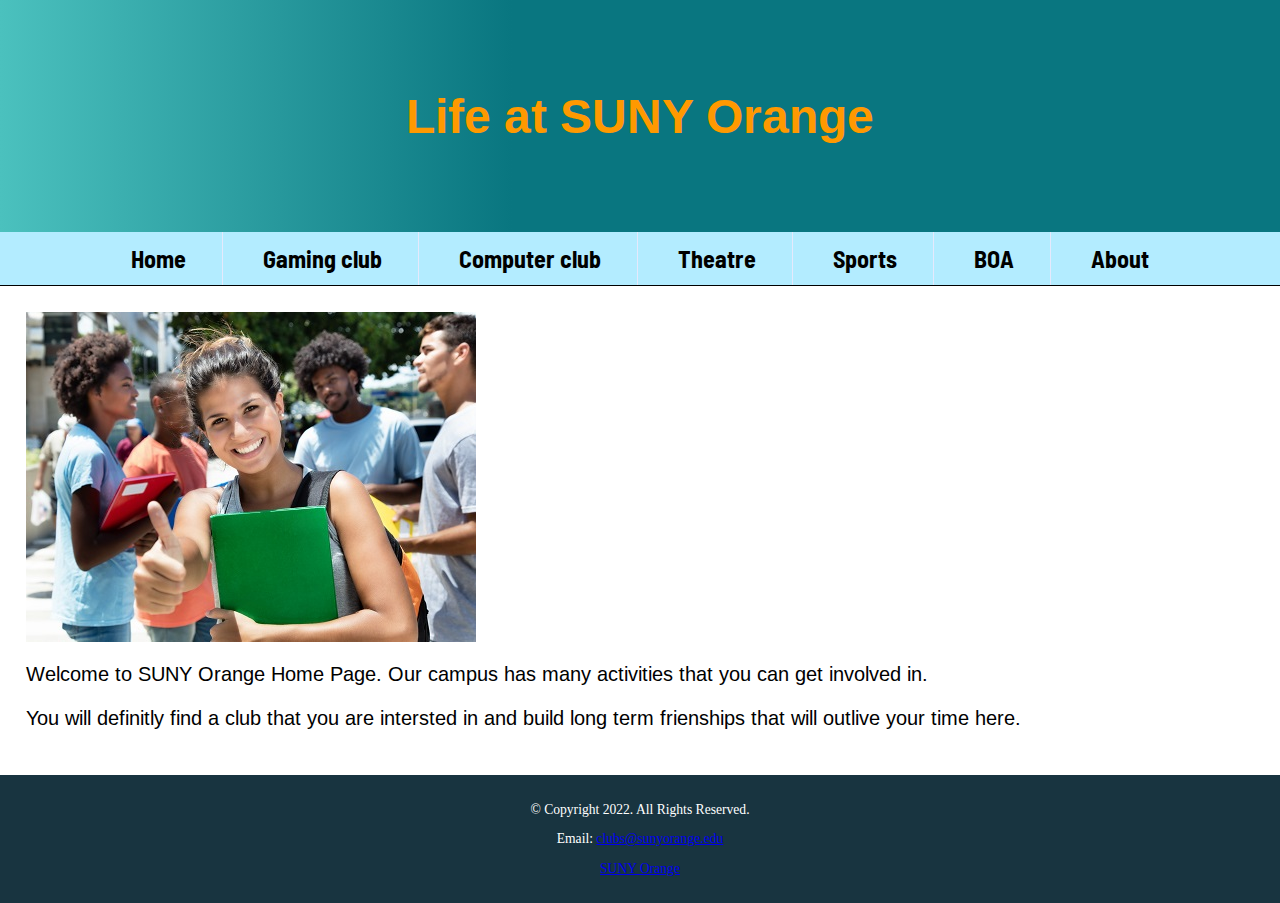
<file: index.html>
<!DOCTYPE html>
<!--
	Group Member Names: Christian Morgan, Derrick Davis, Theodore Petrides
	File Name: template
	Date: 9/15/22
-->
  <html lang="en">
    <head>
	   <title>Suny Orange</title>
	    <meta charset="utf-8">
      <link rel="stylesheet" href="css/styles.css">
      <link href="https://fonts.googleapis.com/css2?family=Arimo&family=Barlow+Semi+Condensed&display=swap" rel="stylesheet">
      <meta name="viewport" content="width=device-width, initial-scale=1">
      <link rel="shortcut icon" href="images/logo.png">
      <link rel="icon" type="images/png" sizes="32x32" href="images/logo.png">
      <link rel="apple-touch-icon" sizes="180x180" href="images/logo.png">
      <link rel="icon" sizes="192x192" href="images/logo.png">
    </head>
    <body>

	  <header>
      <h1>Life at SUNY Orange</h1>
    </header>

	  <nav>
      <ul>
        <li><a href="index.html">Home </a></li>
        <li><a href="gaming.html">Gaming club </a></li>
        <li><a href="computer.html">Computer club </a></li>
        <li><a href="theatre.html">Theatre </a></li>
        <li><a href="sports.html">Sports </a></li>
        <li><a href="boa.html">BOA</a></li>
        <li><a href="about.html">About</a></li>
      </ul>
	  </nav>
<!--
  Main element purpose: To add the main content to the webpage.
-->

    <main><div id="Welcome">
    <img src="images/student-with-folder.jpg" alt="student with there thumbs up while holding a folder">
  </div>
      <p>Welcome to SUNY Orange Home Page. Our campus has many activities that you can get involved in.</p>
      <p> You will definitly find a club that you are intersted in and build long term frienships that will outlive your time here.</p>
    </main>

	  <footer>
      <p>&copy; Copyright 2022. All Rights Reserved.</p>
      <p>Email: <a href="mailto:clubs@sunyorange.edu">clubs@sunyorange.edu</a></p>
      <p><a href="https://sunyorange.edu">SUNY Orange</p></a>
	  </footer>

    </body>

  </html>
</file>
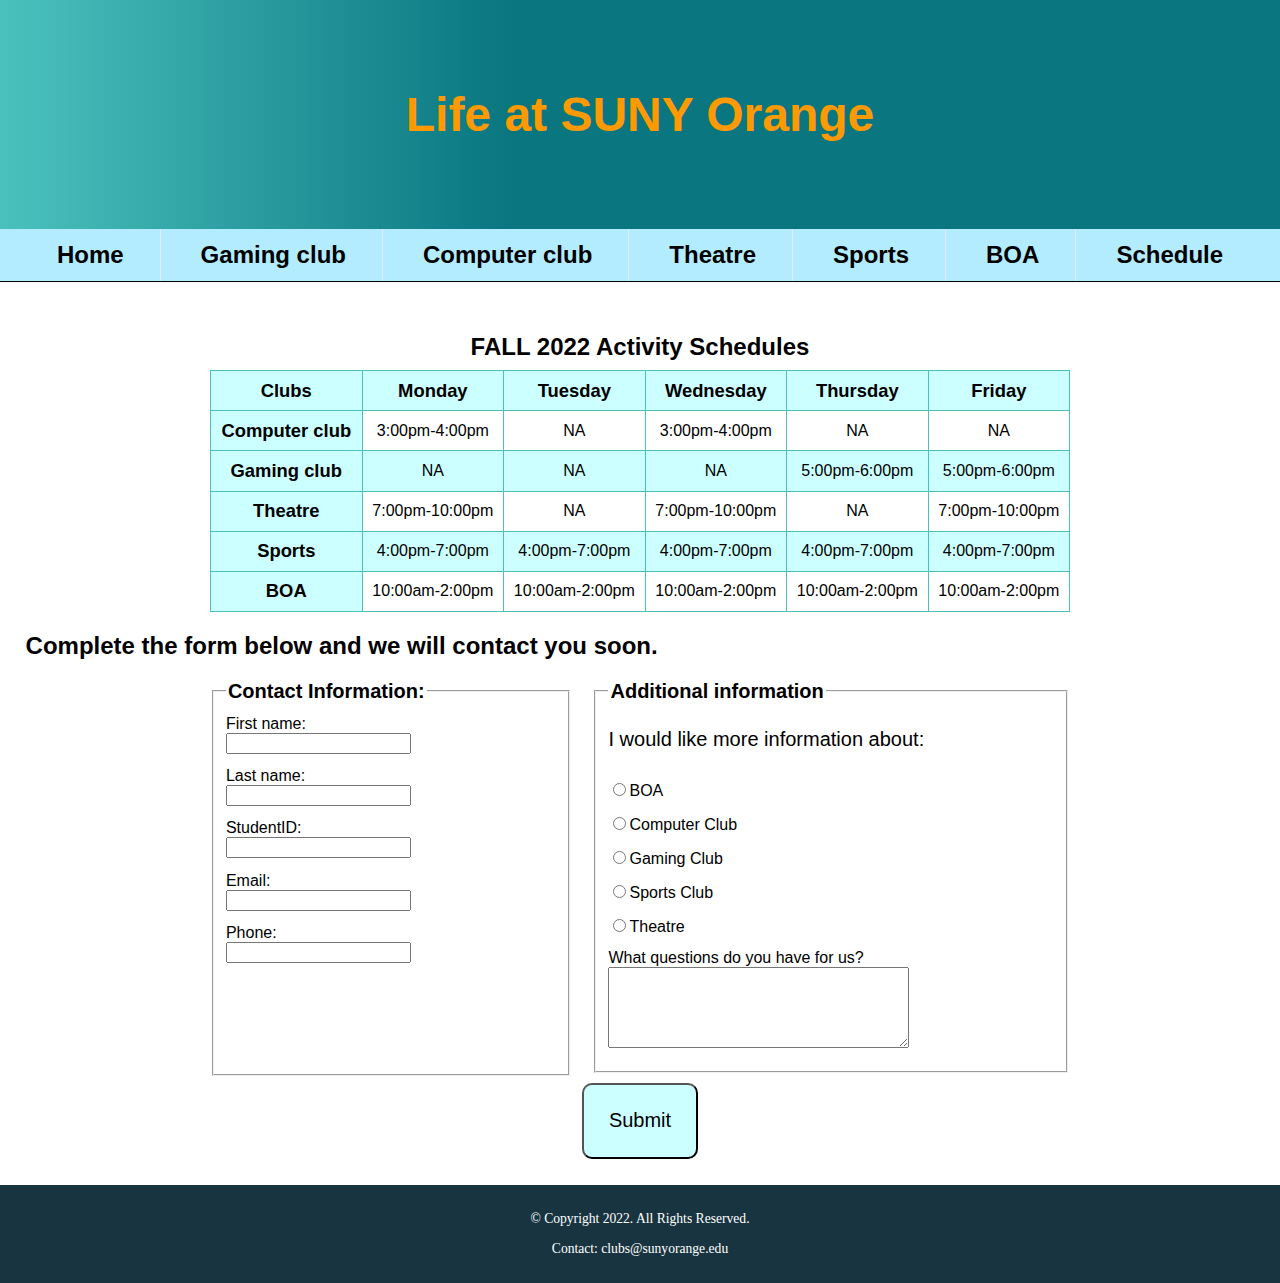
<file: about.html>
<!DOCTYPE html>
<!--
	Group Member Names: Christian Morgan, Derrick Davis, Theodore Petrides
	File Name: template
	Date: 9/15/22
-->
  <html lang="en">
    <head>
	   <title>Suny Orange</title>
	    <meta charset="utf-8">
      <link rel="stylesheet" href="css/styles.css">
      <meta name="viewport" content="width=device-width, initial-scale=1">
      <link rel="shortcut icon" href="images/logo.png">
      <link rel="icon" type="images/png" sizes="32x32" href="images/logo.png">
      <link rel="apple-touch-icon" sizes="180x180" href="images/logo.png">
      <link rel="icon" sizes="192x192" href="images/logo.png">
    </head>
    <body>

	  <header>
      <h1>Life at SUNY Orange</h1>
    </header>

	  <nav>
      <ul>
          <li><a href="index.html">Home </a></li>
          <li><a href="gaming.html">Gaming club </a></li>
          <li><a href="computer.html">Computer club </a></li>
          <li><a href="theatre.html">Theatre </a></li>
          <li><a href="sports.html">Sports </a></li>
          <li><a href="boa.html">BOA</a></li>
          <li><a href="about.html">Schedule</a></li>
        </ul>
	  </nav>
<!--
  Main element purpose: To add the main content to the webpage.
-->

    <main>
      <table>
        <caption><b>FALL 2022 Activity Schedules</b></caption>
        <tr>
          <th>Clubs</th>
          <th>Monday</th>
          <th>Tuesday</th>
          <th>Wednesday</th>
          <th>Thursday</th>
          <th>Friday</th>
        </tr>
        <tr>
          <th>Computer club</th>
             <td>3:00pm-4:00pm</td>
             <td>NA</td>
             <td>3:00pm-4:00pm</td>
             <td>NA</td>
             <td>NA</td>
        </tr>
        <tr>
           <th>Gaming club</th>
           <td>NA</td>
           <td>NA</td>
           <td>NA</td>
           <td>5:00pm-6:00pm</td>
           <td>5:00pm-6:00pm</td>
        </tr>
        <tr>
          <th>Theatre</th>
            <td>7:00pm-10:00pm</td>
            <td>NA</td>
            <td>7:00pm-10:00pm</td>
            <td>NA</td>
            <td>7:00pm-10:00pm</td>
           </tr>
        <tr>
          <th>Sports</th>
           <td>4:00pm-7:00pm</td>
           <td>4:00pm-7:00pm</td>
           <td>4:00pm-7:00pm</td>
           <td>4:00pm-7:00pm</td>
           <td>4:00pm-7:00pm</td>
         </tr>
         <tr>
           <th>BOA</th>
           <td>10:00am-2:00pm</td>
           <td>10:00am-2:00pm</td>
           <td>10:00am-2:00pm</td>
           <td>10:00am-2:00pm</td>
           <td>10:00am-2:00pm</td>
         </tr>
       </table>

       <div id="form">
         <h2>Complete the form below and we will contact you soon.</h2>
         <form class="form-grid"><!-- Start Form -->
          <fieldset>
            <legend>Contact Information:</legend>
            <label for="fname">First name:</label>
            <input type="text" name="fName" id="fName">

            <label for="lname">Last name:</label>
            <input type="text" name="lName" id="lName">

            <label for="bname">StudentID:</label>
            <input type="text" name="bName" id="bName">

            <label for="email">Email:</label>
            <input type="email" name="email" id="email">

            <label for="phone">Phone:</label>
            <input type="tel" name="phone" id="phone">
          </fieldset>
          <fieldset>
            <legend> Additional information </legend>
             <p>I would like more information about:</p>

            <label for="vol"><input type="radio" name="info"
              id="vol" value="Volunteering">BOA</label>

            <label for="sponsor"><input type="radio" name="info"
                id="sponsor" value="Sponsorship Opportunities">Computer Club</label>

           <label for="wild"><input type="radio" name="info"
                  id="wild" value="wildlife">Gaming Club</label>

                  <label for="sports"><input type="radio" name="info"
                         id="Sports" value="wildlife">Sports Club</label>

                         <label for="Theatere"><input type="radio" name="info"
                                id="Theatre" value="wildlife">Theatre</label>
           <label for="questions">What questions do you have for us?</label>
           <textarea id="questions" name="questions" rows="5" cols="35"></textarea>

           </fieldset>
          </form>
        </div>
       <input type="submit" id="submit" value="Submit" class= "btn">
    </main>

	  <footer>
      <p>&copy; Copyright 2022. All Rights Reserved.</p>
      <p>Contact: clubs@sunyorange.edu</p>
	  </footer>

    </body>

  </html>
</file>
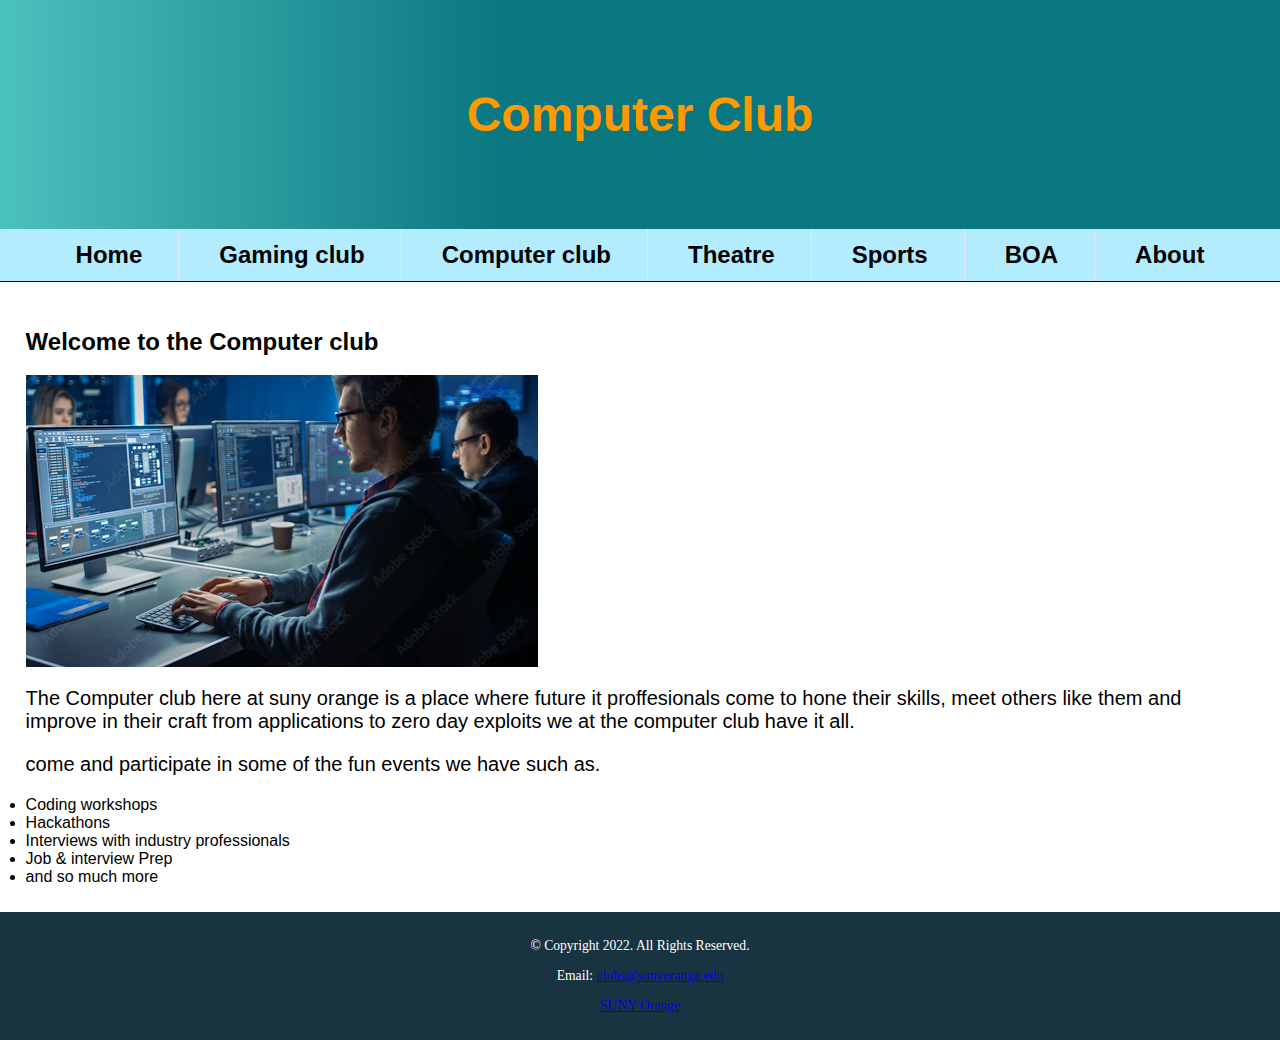
<file: computer.html>
<!DOCTYPE html>
<!--
	Group Member Names: Christian Morgan, Derrick Davis, Theodore Petrides
	File Name: template
	Date: 9/15/22
-->
  <html lang="en">
    <head>
	   <title>Suny Orange</title>
	    <meta charset="utf-8">
      <link rel="stylesheet" href="css/styles.css">
      <meta name="viewport" content="width=device-width, initial-scale=1">
      <link rel="shortcut icon" href="images/logo.png">
      <link rel="icon" type="images/png" sizes="32x32" href="images/logo.png">
      <link rel="apple-touch-icon" sizes="180x180" href="images/logo.png">
      <link rel="icon" sizes="192x192" href="images/logo.png">
    </head>
    <body>

	  <header>
      <h1>Computer Club</h1>
    </header>

    <nav>
      <ul>
        <li><a href="index.html">Home </a></li>
        <li><a href="gaming.html">Gaming club </a></li>
        <li><a href="computer.html">Computer club </a></li>
        <li><a href="theatre.html">Theatre </a></li>
        <li><a href="sports.html">Sports </a></li>
        <li><a href="boa.html">BOA</a></li>
        <li><a href="about.html">About</a></li>
      </ul>

    </nav>
    <main>
      <div id="Computer club">
        <h2>Welcome to the Computer club</h2>
        <img src="images/Computer club.png" alt="Coders hard at work">
        <p>The Computer club here at suny orange is a place where future it
           proffesionals come to hone their skills, meet others like them and
            improve in their craft from applications to zero day exploits we at
             the computer club have it all. </p>
             <p> come and participate in some of the fun events we have such as.</p>
          <ul>
            <li>Coding workshops</li>
            <li>Hackathons</li>
            <li>Interviews with industry professionals</li>
            <li>Job & interview Prep</li>
            <li>and so much more</li>

          </ul>
      </div>
    </main>
    <footer>
      <p>&copy; Copyright 2022. All Rights Reserved.</p>
      <p>Email: <a href="mailto:clubs@sunyorange.edu">clubs@sunyorange.edu</a></p>
      <p><a href="https://sunyorange.edu">SUNY Orange</p></a>
    </footer>

    </body>
    </html>
</file>
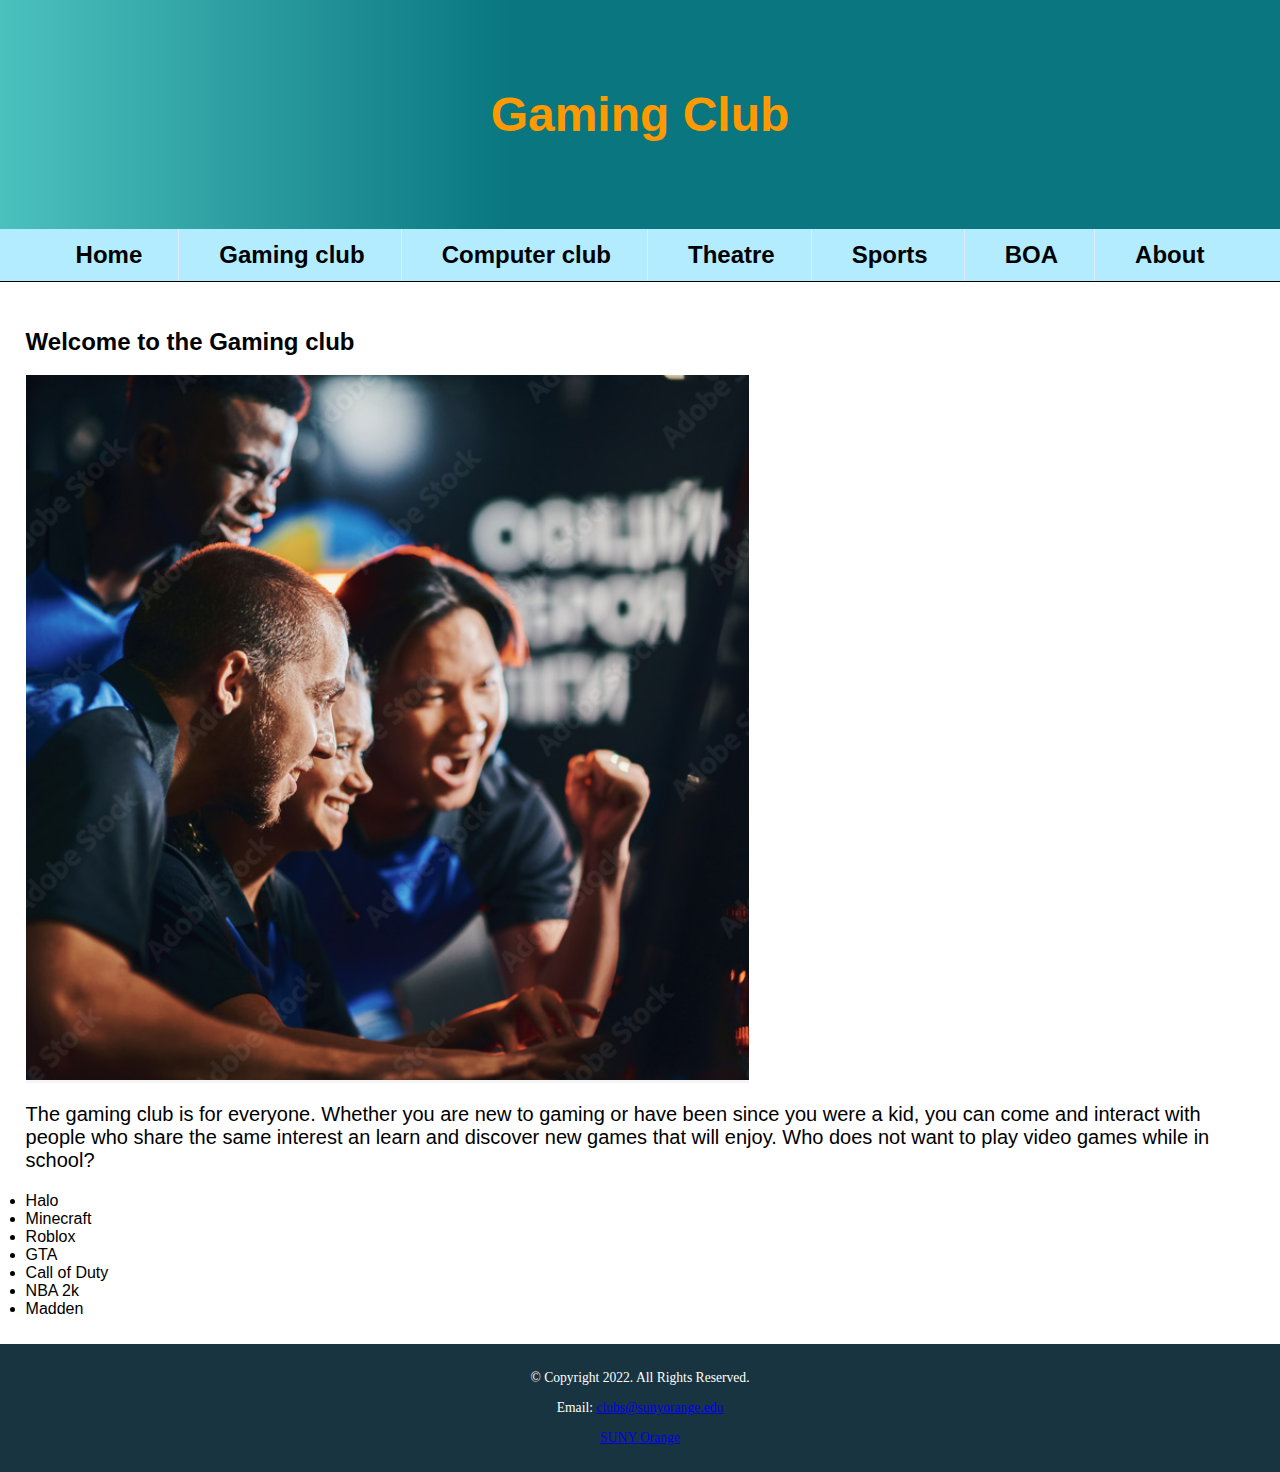
<file: gaming.html>
<!DOCTYPE html>
<!--
	Group Member Names: Christian Morgan, Derrick Davis, Theodore Petrides
	File Name: Gaming
	Date: 9/22/22
-->
  <html lang="en">
    <head>
	   <title>Suny Orange</title>
	    <meta charset="utf-8">
      <link rel="stylesheet" href="css/styles.css">
      <meta name="viewport" content="width=device-width, initial-scale=1">
      <link rel="shortcut icon" href="images/logo.png">
      <link rel="icon" type="images/png" sizes="32x32" href="images/logo.png">
      <link rel="apple-touch-icon" sizes="180x180" href="images/logo.png">
      <link rel="icon" sizes="192x192" href="images/logo.png">
    </head>
    <body>

	     <header>
         <h1>Gaming Club</h1>
       </header>
       <nav>
         <ul>
           <li><a href="index.html">Home </a></li>
           <li><a href="gaming.html">Gaming club </a></li>
           <li><a href="computer.html">Computer club </a></li>
           <li><a href="theatre.html">Theatre </a></li>
           <li><a href="sports.html">Sports </a></li>
           <li><a href="boa.html">BOA</a></li>
           <li><a href="about.html">About</a></li>
         </ul>

       </nav>

      <main>
        <div id="Gaming">
          <h2>Welcome to the Gaming club</h2>
          <img src="images/gamers.jpeg" alt="gamers playing">
          <p>The gaming club is for everyone. Whether you are new to gaming or have been
            since you were a kid, you can come and interact with people who share the same
            interest an learn and discover new games that will enjoy. Who does not want
            to play video games while in school?</p>
            <ul>
              <li>Halo</li>
              <li>Minecraft</li>
              <li>Roblox</li>
              <li>GTA</li>
              <li>Call of Duty</li>
              <li>NBA 2k</li>
              <li>Madden</li>
            </ul>
        </div>
      </main>
      <footer>
        <p>&copy; Copyright 2022. All Rights Reserved.</p>
        <p>Email: <a href="mailto:clubs@sunyorange.edu">clubs@sunyorange.edu</a></p>
        <p><a href="https://sunyorange.edu">SUNY Orange</p></a>
     </footer>

    </body>
  </html>
</file>
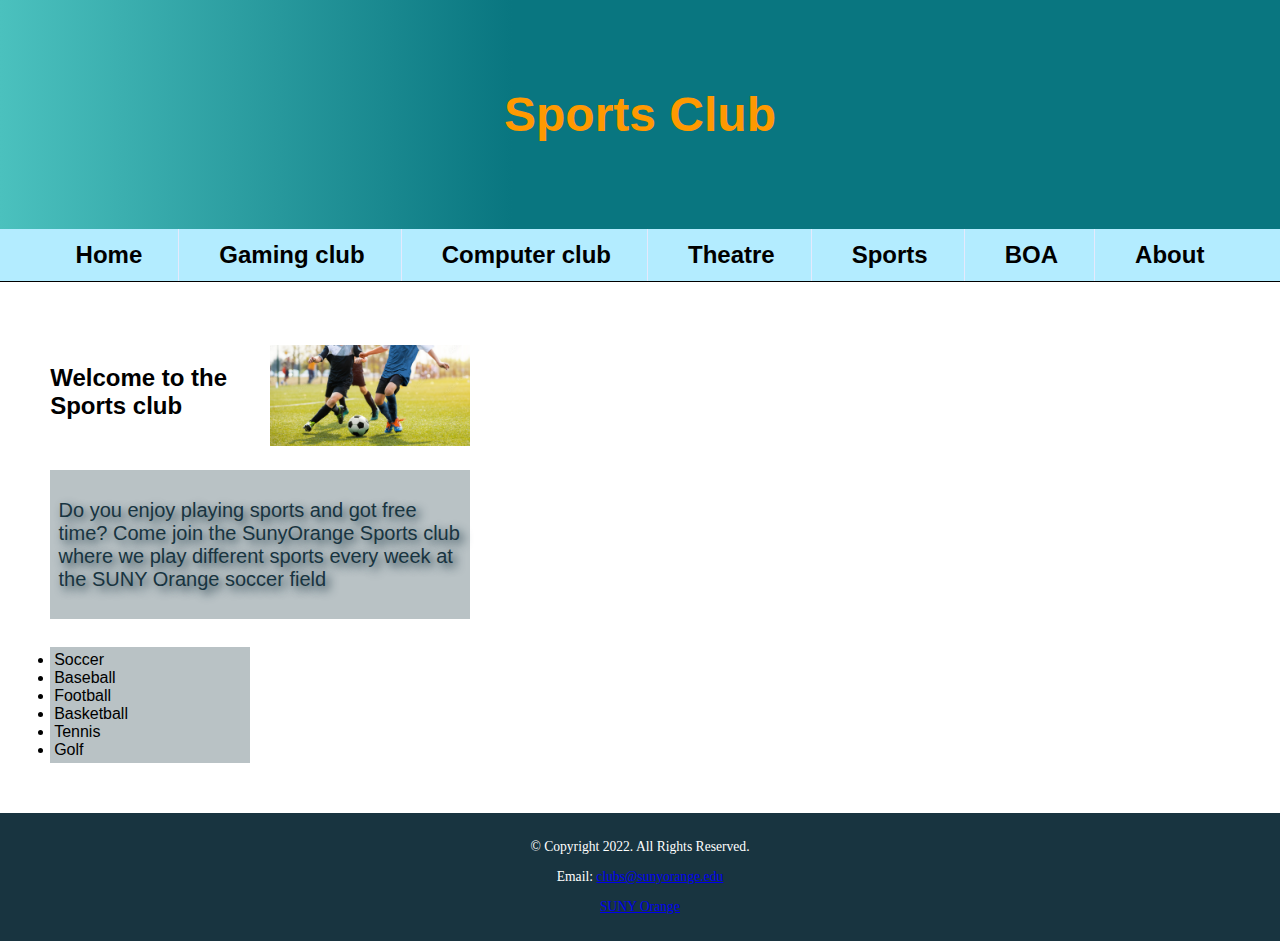
<file: sports.html>
<!DOCTYPE html>
<!--
	Group Member Names: Christian Morgan, Derrick Davis, Theodore Petrides
	File Name: Sports
	Date: 9/22/22
-->
  <html lang="en">
    <head>
	   <title>Suny Orange</title>
	    <meta charset="utf-8">
      <link rel="stylesheet" href="css/styles.css">
      <meta name="viewport" content="width=device-width, initial-scale=1">
      <link rel="shortcut icon" href="images/logo.png">
      <link rel="icon" type="images/png" sizes="32x32" href="images/logo.png">
      <link rel="apple-touch-icon" sizes="180x180" href="images/logo.png">
      <link rel="icon" sizes="192x192" href="images/logo.png">
    </head>
    <body>
      <div class="wrapper">

	  <header>
      <h1>Sports Club</h1>
    </header>

    <nav>
      <ul>
        <li><a href="index.html">Home </a></li>
        <li><a href="gaming.html">Gaming club </a></li>
        <li><a href="computer.html">Computer club </a></li>
        <li><a href="theatre.html">Theatre </a></li>
        <li><a href="sports.html">Sports </a></li>
        <li><a href="boa.html">BOA</a></li>
        <li><a href="about.html">About</a></li>
      </ul>

    </nav>

    <main class= "col-container">
      <article class="grid">
        <h2>Welcome to the Sports club
        </h2>
        <img src="images/soccer.jpg" alt="people playing soccer">
        <aside>
          <p>Do you enjoy playing sports and got free time? Come join the SunyOrange Sports club where
          we play different sports every week at the SUNY Orange soccer field</p>
        </aside>

        <section>
            <ul>
              <li>Soccer</li>
              <li>Baseball</li>
              <li>Football</li>
              <li>Basketball</li>
              <li>Tennis</li>
              <li>Golf</li>
            </ul>

          </section>
        </article>
      </main>

      <footer>
      <p>&copy; Copyright 2022. All Rights Reserved.</p>
      <p>Email: <a href="mailto:clubs@sunyorange.edu">clubs@sunyorange.edu</a></p>
      <p><a href="https://sunyorange.edu">SUNY Orange</a></p>
     </footer>


   </div>

    </body>



</html>
</file>
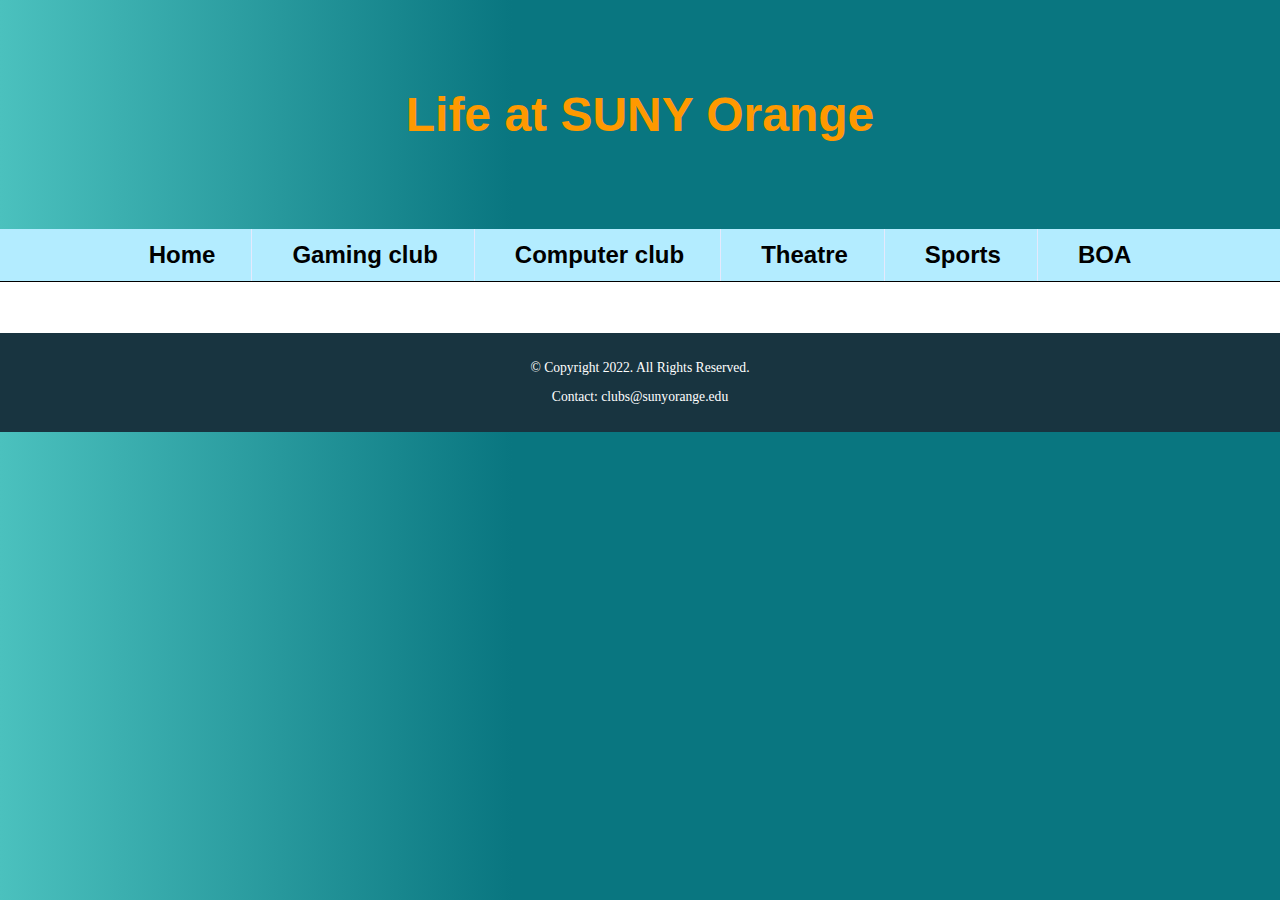
<file: template.html>
<!DOCTYPE html>
<!--
	Group Member Names: Christian Morgan, Derrick Davis, Theodore Petrides
	File Name: template
	Date: 9/15/22
-->
  <html lang="en">
    <head>
	   <title>Suny Orange</title>
	    <meta charset="utf-8">
      <link rel="stylesheet" href="css/styles.css">
      <meta name="viewport" content="width=device-width, initial-scale=1">
      <link rel="shortcut icon" href="images/logo.png">
      <link rel="icon" type="images/png" sizes="32x32" href="images/logo.png">
      <link rel="apple-touch-icon" sizes="180x180" href="images/logo.png">
      <link rel="icon" sizes="192x192" href="images/logo.png">
    </head>
    <body>

	  <header>
      <h1>Life at SUNY Orange</h1>
    </header>

	  <nav>
      <ul>
        <li>Home </li>
        <li>Gaming club </li>
        <li>Computer club </li>
        <li>Theatre </li>
        <li>Sports </li>
        <li>BOA</li>
      </ul>
	  </nav>
<!--
  Main element purpose: To add the main content to the webpage.
-->

    <main>
    </main>

	  <footer>
      <p>&copy; Copyright 2022. All Rights Reserved.</p>
      <p>Contact: clubs@sunyorange.edu</p>
	  </footer>

    </body>

  </html>
</file>
<file: css/styles.css>
/*
	Student Name: Christian Morgan, Derrick Davis, Theodore Petrides
	File Name: style.css
	Date: 10/18/22
*/

/* CSS reset */
body, header, nav, main, footer, img, h1, h3, ul, section, article, aside, table, figure, figcaption {
    margin: 0;
    padding: 0;
    border: 0;
}

/* Style rule for body and images */
body {
    background: linear-gradient(to right, #4bc1be, #097680 40%);
}
/* Adds a table around the table*/
table{
  width: 70%;
  height: 70%;
  border-collapse: collapse;
  margin-top: 0;
  margin-bottom: 0;
  margin-left: auto;
  margin-right: auto;
  border: 3px solid #4bc1be;
}
/* Create space on the table*/
table, tr, th, td{
  border-collapse: collapse;
  padding: 2%;
}
/* Increase the font of the caption and increases space from table*/
caption{
  font-size: 2em;
  padding: 2%;
  margin-top: 2%;
}

/*Adds border around the table headers and table data*/
th, td {
  border: 1px solid #097680;
}


/*Center aligns table data */
td{
  text-align: center
}

/*Adds color to the odd rows in the table*/
tr:nth-child(odd) {background-color: #b3ecff;}

img {
    max-width: 100%;
    display: block;
}

/*Style rule for mobile viewpoint*/


/* Style rules for header content */
header h1 {
    text-align: center;
    color: #ff9900;
    font-family: 'Barlow semi Condense', Arimo;
    padding: 5%;
    font-size: 3em;
}

/* Style rules for navigation area */
nav {
    background-color: #b3ecff;
    border-bottom: 1px solid ;
}

nav ul {
    text-align: center;
    text-decoration: none;
}

nav li {
    font-size: 1em;
    font-family: 'Barlow semi Condensed', 'Arimo';
    font-weight: bold;
    padding: 3%;
    display: inline-block;
}

nav li a {
    display: block;
    color: #000000;
    text-decoration: none;
}

/* Style rules for main content */
main {
    padding: 2%;
    background-color: #fff;
    font-family: 'Arimo', sans-serif;

}

main p {
    font-size: 1.25em;
    text-decoration: none;
}
section{
  background-color: rgba(24, 52, 64, 0.3);
  color: #000;
  margin-top: 4%;
  padding: 2%;
}

article{
  margin-top: 1%;
  padding: 2%;
}

aside{
  background-color: rgba(24, 52, 64, 0.3) ;
  padding: 2%;
  margin-top: 1%;
  color: #183440;
  text-shadow: 4px 4px 10px #183440;
}
figure{
  border: 4px solid #2a1f14;
  box-shadow: 6px 6px 10px #c5a687;
  max-width: 400px;
  margin: 2% auto;
}

figcaption{
  padding: 2%;
  border-top: 4px solid #2a1f14;
}

/* Style rules for form elements */
fieldset {
  margin-bottom: 2%;
}
input {
  margin-bottom: 2%;
}
textarea {
  margin-bottom: 2%;
}
fieldset legend {
  font-weight: bold;
  font-size: 1.25em;
}
label {
  display: block;
  padding-top: 2%;
}
#submit {
  margin-top: 0;
  margin-bottom: 0;
  margin-left: auto;
  margin-right: auto;
  display: block;
  padding: 2%;
  background-color: #ccffff;
  color: #000;
  font-size: 1.25em;
  border-radius: 10px;
}

/* Style rules for footer content */
footer {
    text-align: center;
    font-size: 0.85em;
    color: #fff;
    padding: 1% 0;
    position: static;
    left: 0;
    bottom: 0;
    width: 100%;
    background-color: #183440;

}
/* Media Query for tablet viewport */
@media screen and (min-width: 550px) , print {

  .grid{
    display: grid;
    grid-template-columns: 200px 200px;
    grid-gap: 20px;
  }
  aside{
    grid-column: 1 / span 2;
  }

/* Tablet Viewport: Show tab-desk class, hide mobile class */
.tab-desk {
  display: block;
}

.mobile {
  display: none;
}
/* Tablet Viewport: Style rule for header content */
span.tab-desk {
  display: inline;
}
/* Tablet Viewport: Style rule for nav area */
nav li {
  display: inline-block;
  font-size: 1.5em;
  border-right: 1px solid #e5e9fc;
  border-top: none;
}
nav li:last-child {
  border-right: none;
}
nav li {
  padding-top: 0.25em;
  padding-bottom: 0.25em;
  padding-left: 0.5em;
  padding-right: 0.5em;
    }
    /* Tablet Viewport: style rule for form element */
form{
  width: 70%;
  margin-top: 0;
  margin-bottom: 0;
  margin-left: auto;
  margin-right: auto;
}
  }

/* media query for Desktop Viewport */
@media screen and (min-width: 769px) , print {

  mobile-tablet{
    display: none;
  }
  .grid{
    display: grid;
    grid-template-columns: 200px 200px;
    grid-gap: 20px;
  }
  aside{
    grid-column: 1 / span 2;
  }

  /*Style rule for table*/
  table {
    border: 1px solid #4bc1be;
    border-collapse: collapse;
    margin: 0 auto;
  }
  caption {
    font-size: 1.5em;
    font-weight: bold;
    padding: 1%;
  }
  th,td {
    border: 1px solid #4bc1be;
    padding: 1%;
  }
  th {
    background-color:#ccffff;
    color: #000;
    font-size: 1.15em;
  }

  }
  tr:nth-child(odd) {
    background-color:  #ccffff;
  }

  /* Desktop viewport: style rule for form element */
  .form-grid {
      display: grid;
      grid-template-columns: auto auto;
      grid-gap: 20px;
    }
    .btn {
      grid-column: 1 / span 2;
    }
/* Desktop Viewport: Style rule for header */
header {
  padding: 2%;
}
/* Desktop Viewport: Style rules for nav area */
nav li {
  padding-top: 0.5em;
  padding-bottom: 0.5em;
  padding-left: 1.5em;
  padding-right: 1.5em;
}
nav li a:hover {
  color: #Fff;
  background-color: #1E355E;
}
/* Desktop Viewport: Style rules for main content */
#info ul {
  margin-left: 5%;
}
  main h3 {
    font-size: 1.5em;
  }
  .col-content {
    width: 50%;
    float: left;
    padding: 1.5%;
  }
}
/* media query for Large Desktop Viewport */

.grid{
  display: grid;
  grid-template-columns: 200px 200px;
  grid-gap: 20px;
}
aside{
  grid-column: 1 / span 2;
}
  /* Media Query for print */
  @media print {
    body {
      background-color: #fff;
      color: #000;
    }
  }

html, body {
    height: 100%;
    margin: 0;
  }
  .wrapper {
    min-height: 100%;
</file>
